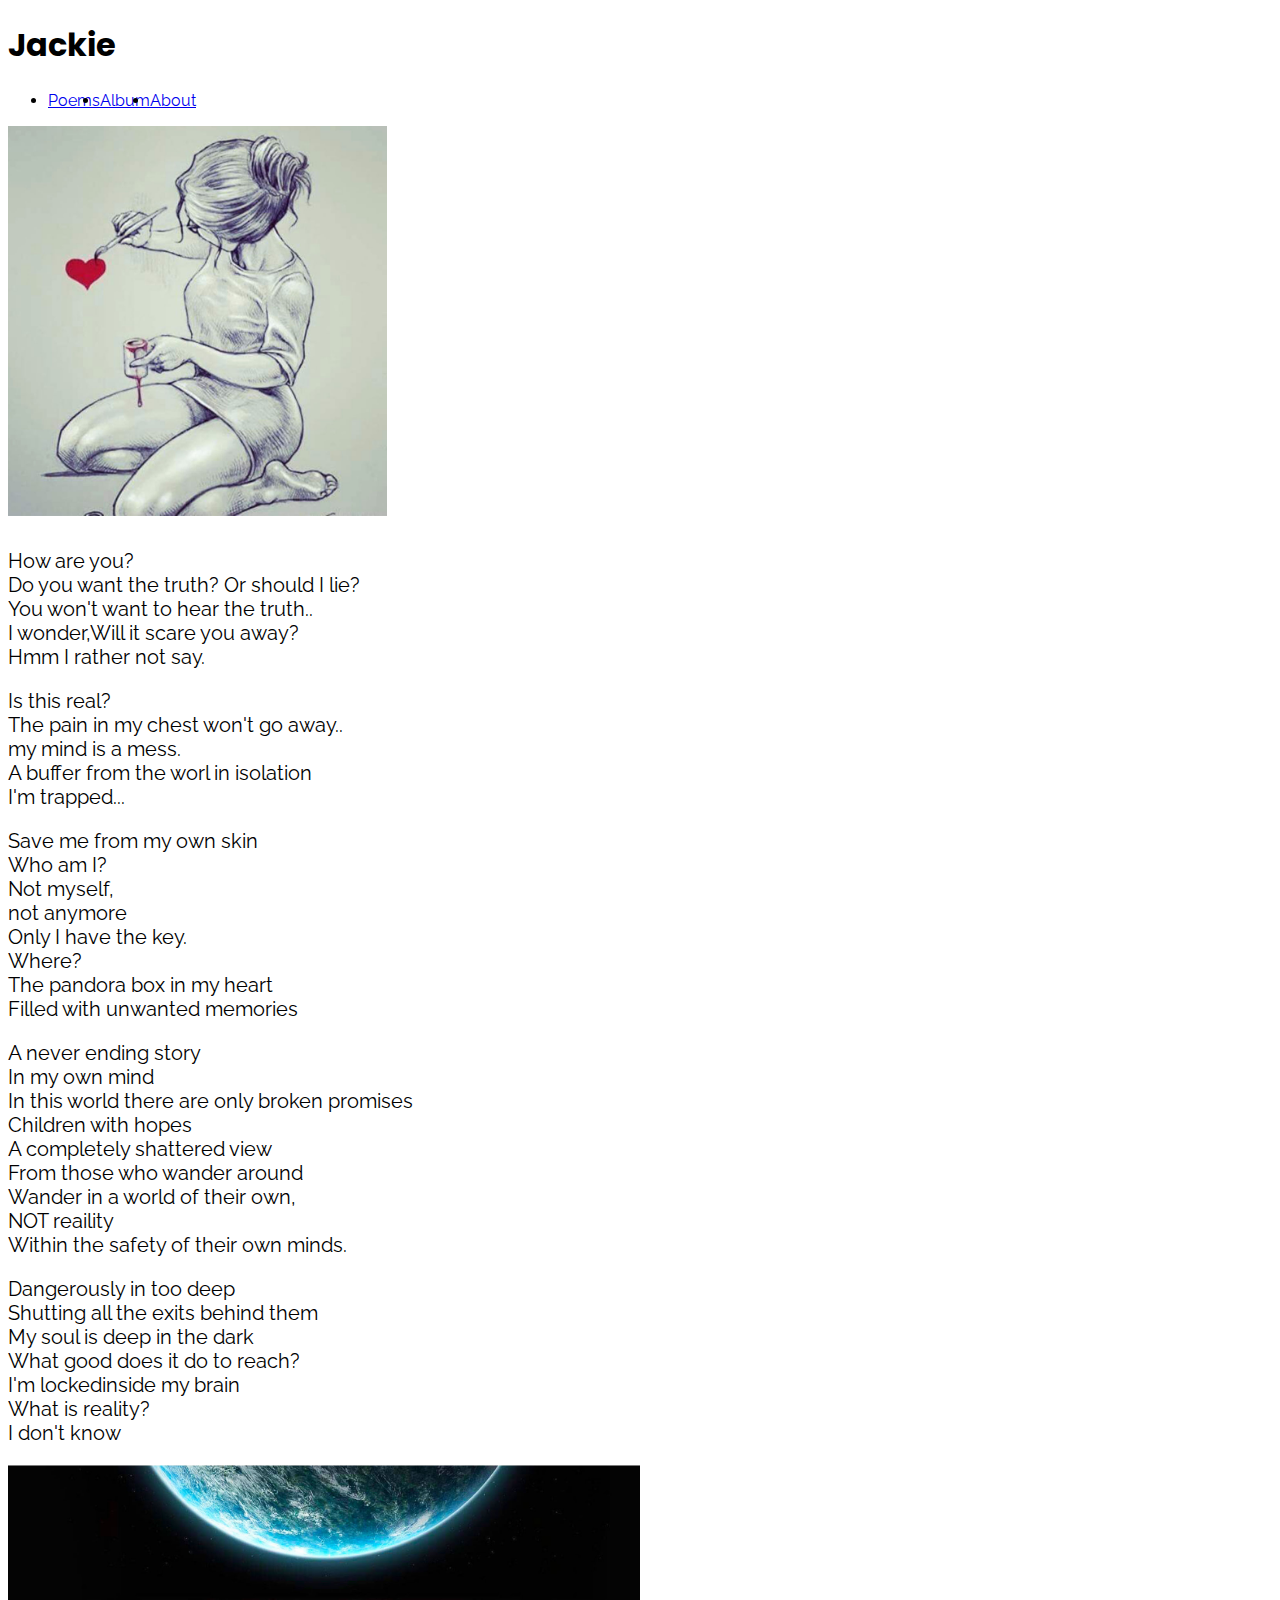
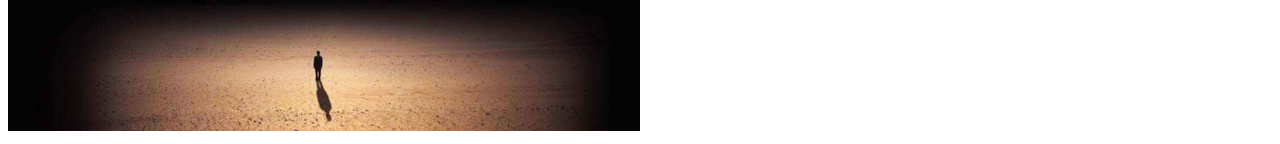
<file: final/index.html>
<!doctype html>
<html lang="en">
  <head>
    <!-- Required meta tags -->
    <meta charset="utf-8">
    <meta name="viewport" content="width=device-width, initial-scale=1, shrink-to-fit=no">

    <!-- Bootstrap CSS -->
    <link rel="stylesheet" href="https://stackpath.bootstrapcdn.com/bootstrap/4.1.3/css/bootstrap.min.css" integrity="sha384-MCw98/SFnGE8fJT3GXwEOngsV7Zt27NXFoaoApmYm81iuXoPkFOJwJ8ERdknLPMO" crossorigin="anonymous">
    <link rel="stylesheet" href="css/main.css">
    <link href="https://fonts.googleapis.com/css?family=Raleway" rel="stylesheet">
    <link href="https://fonts.googleapis.com/css?family=Poppins:700" rel="stylesheet">
    <title>Home page</title>
  </head>
  <body>
    <h1>Jackie</h1>
    <ul class="nav justify-content-end">
    <li class="nav-item">
      <a class="nav-link active" href="poems.html">Poems</a>
    </li>
    <li class="nav-item">
      <a class="nav-link" href="album.html">Album</a>
    </li>
    <li class="nav-item">
      <a class="nav-link" href="about.html">About</a>
    </li>
  </ul>
  <div class="text-center">
  <img src="img/1.jpg" class="img-fluid" alt="Responsive image">
</div>
<p class="text-center">
  How are you?<br>Do you want the truth? Or should I lie?<br>You won't want to hear the truth..<br>I wonder,Will it scare you away?<br>Hmm I rather not say.
</p>
<p class="text-center">
  Is this real?<br>The pain in my chest won't go away..<br>my mind is a mess.<br>A buffer from the worl in isolation<br>I'm trapped...
</p>
<p class="text-center">
  Save me from my own skin<br> Who am I?<br>Not myself,<br>not anymore<br>Only I have the key.<br>Where?<br>The pandora box in my heart<br>Filled with unwanted memories
</p>
<p class="text-center">
  A never ending story<br>In my own mind<br>In this world there are only broken promises<br>Children with hopes<br>A completely shattered view<br>
  From those who wander around<br>Wander in a world of their own,<br>NOT reaility<br>Within the safety of their own minds.
</p>
<p class="text-center">
  Dangerously in too deep<br>Shutting all the exits behind them<br>My soul is deep in the dark<br>What good does it do to reach?<br>I'm lockedinside my brain<br>
  What is reality?<br>I don't know
</p>
<div class="text-center">
<img src="img/2.jpg" class="img-fluid-2" alt="Responsive image">
</div>
    <!-- Optional JavaScript -->
    <!-- jQuery first, then Popper.js, then Bootstrap JS -->
    <script src="https://code.jquery.com/jquery-3.3.1.slim.min.js" integrity="sha384-q8i/X+965DzO0rT7abK41JStQIAqVgRVzpbzo5smXKp4YfRvH+8abtTE1Pi6jizo" crossorigin="anonymous"></script>
    <script src="https://cdnjs.cloudflare.com/ajax/libs/popper.js/1.14.3/umd/popper.min.js" integrity="sha384-ZMP7rVo3mIykV+2+9J3UJ46jBk0WLaUAdn689aCwoqbBJiSnjAK/l8WvCWPIPm49" crossorigin="anonymous"></script>
    <script src="https://stackpath.bootstrapcdn.com/bootstrap/4.1.3/js/bootstrap.min.js" integrity="sha384-ChfqqxuZUCnJSK3+MXmPNIyE6ZbWh2IMqE241rYiqJxyMiZ6OW/JmZQ5stwEULTy" crossorigin="anonymous"></script>

  </body>
</html>
</file>
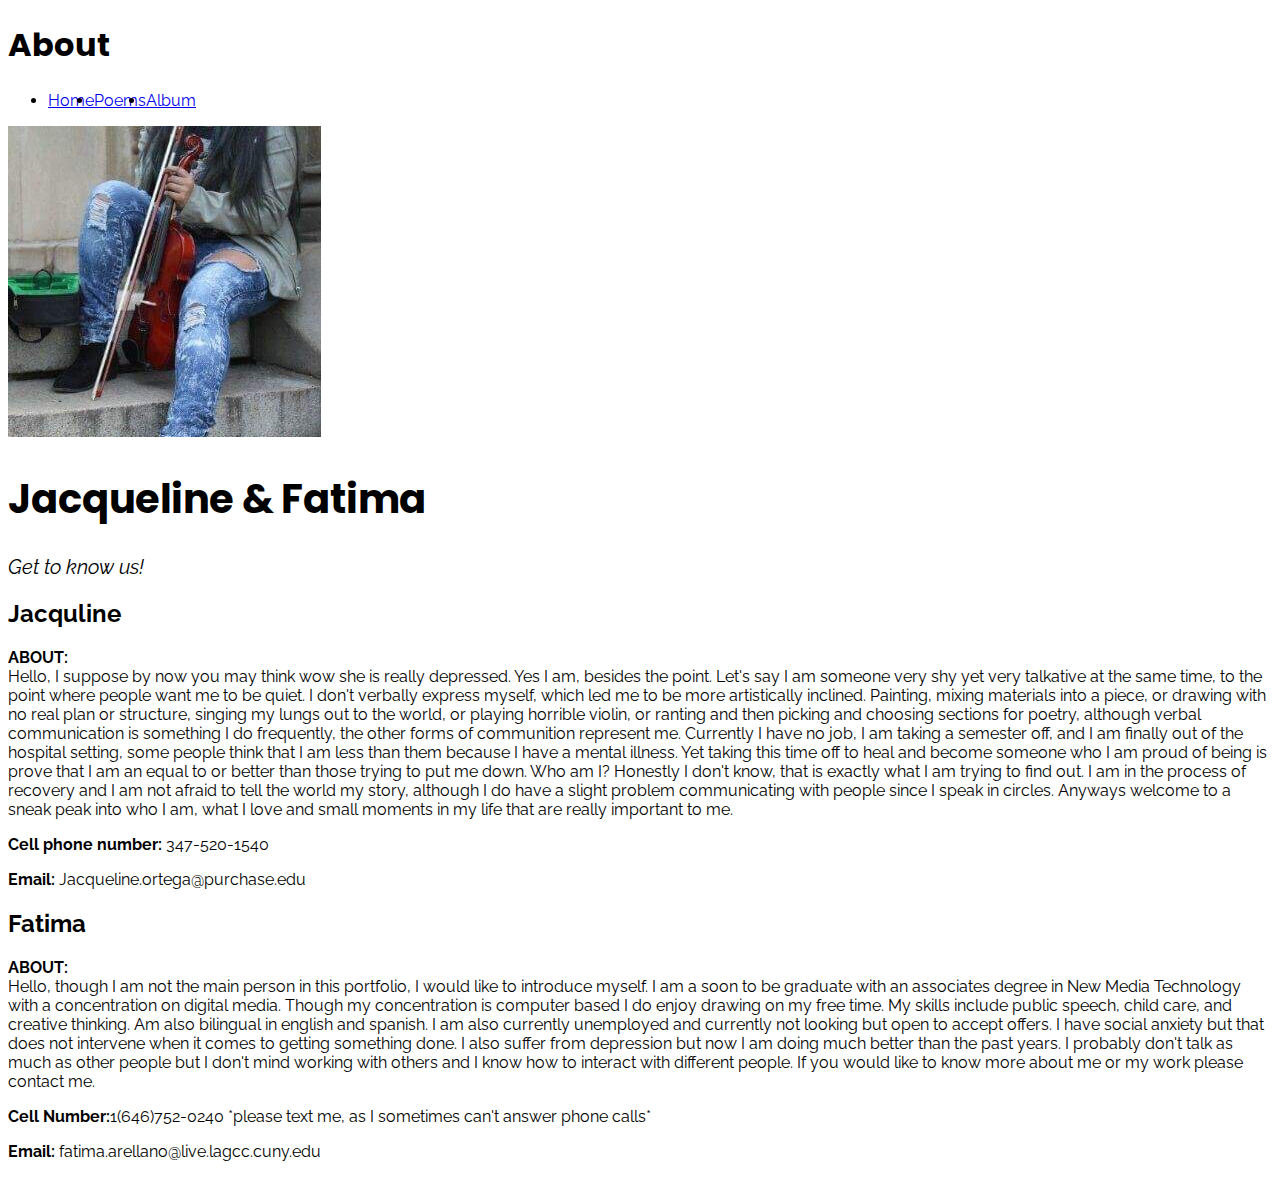
<file: final/about.html>
<!doctype html>
<html lang="en">
  <head>
    <!-- Required meta tags -->
    <meta charset="utf-8">
    <meta name="viewport" content="width=device-width, initial-scale=1, shrink-to-fit=no">

    <!-- Bootstrap CSS -->
    <link rel="stylesheet" href="https://stackpath.bootstrapcdn.com/bootstrap/4.1.3/css/bootstrap.min.css" integrity="sha384-MCw98/SFnGE8fJT3GXwEOngsV7Zt27NXFoaoApmYm81iuXoPkFOJwJ8ERdknLPMO" crossorigin="anonymous">
    <link rel="stylesheet" href="css/main.css">
    <link href="https://fonts.googleapis.com/css?family=Raleway" rel="stylesheet">
    <link href="https://fonts.googleapis.com/css?family=Poppins:700" rel="stylesheet">
    <title>About</title>
  </head>
  <body>
    <h1>About</h1>
    <ul class="nav justify-content-end">
    <li class="nav-item">
      <a class="nav-link active" href="index.html">Home</a>
    </li>
    <li class="nav-item">
      <a class="nav-link" href="poems.html">Poems</a>
    </li>
    <li class="nav-item">
      <a class="nav-link" href="album.html">Album</a>
    </li>
  </ul>
  <div class="banner">
    <div class="text-center">
    <img class="logo" src="img/1.jpeg" alt="About">
      <h1 class="headline">Jacqueline & Fatima</h1>
        <span class="tagline"><i>Get to know us!
        </i></span>
  </div>
</div>
<div class="row">
  <div class="primary col">
    <h2>Jacquline</h2>
      <p><strong>ABOUT:</strong><br>Hello, I suppose by now you may think wow she is really depressed. Yes I am, besides the point. Let's say I am someone very shy yet very talkative at the same time,
        to the point where people want me to be quiet. I don't verbally express myself, which led me to be more artistically inclined. Painting, mixing materials into a piece,
        or drawing with no real plan or structure, singing my lungs out to the world, or playing horrible violin, or ranting and then picking and choosing sections for poetry,
        although verbal communication is something I do frequently, the other forms of communition represent me. Currently I have no job, I am taking a semester off, and I am
        finally out of the hospital setting, some people think that I am less than them because I have a mental illness. Yet taking this time off to heal and become someone who
        I am proud of being is prove that I am an equal to or better than those trying to put me down. Who am I? Honestly I don't know, that is exactly what I am trying to find out.
        I am in the process of recovery and I am not afraid to tell the world my story, although I do have a slight problem communicating with people since I speak in circles.
        Anyways welcome to a sneak peak into who I am, what I love and small moments in my life that are really important to me.
        <p><strong>Cell phone number:</strong> 347-520-1540</p>
        <p><strong>Email:</strong> Jacqueline.ortega@purchase.edu</p>

</div>

  <div class="tertiary col">
    <h2>Fatima</h2>
    <p><strong>ABOUT:</strong><br>Hello, though I am not the main person in this portfolio, I would like to introduce myself. I am a soon to be graduate with an associates degree in New Media
      Technology with a concentration on digital media. Though my concentration is computer based I do enjoy drawing on my free time. My skills include public speech, child care, and creative thinking.
      Am also bilingual in english and spanish. I am also currently unemployed and currently not looking but open to accept offers. I have social anxiety but that does not intervene when it comes to
      getting something done. I also suffer from depression but now I am doing much better than the past years. I probably don't talk as much as other people but I don't mind working with others and I know
      how to interact with different people. If you would like to know more about me or my work please contact me.</p>
      <p><strong>Cell Number:</strong>1(646)752-0240 *please text me, as I sometimes can't answer phone calls*
        <p><strong>Email:</strong> fatima.arellano@live.lagcc.cuny.edu</p>
  </body>
  </html>
</file>
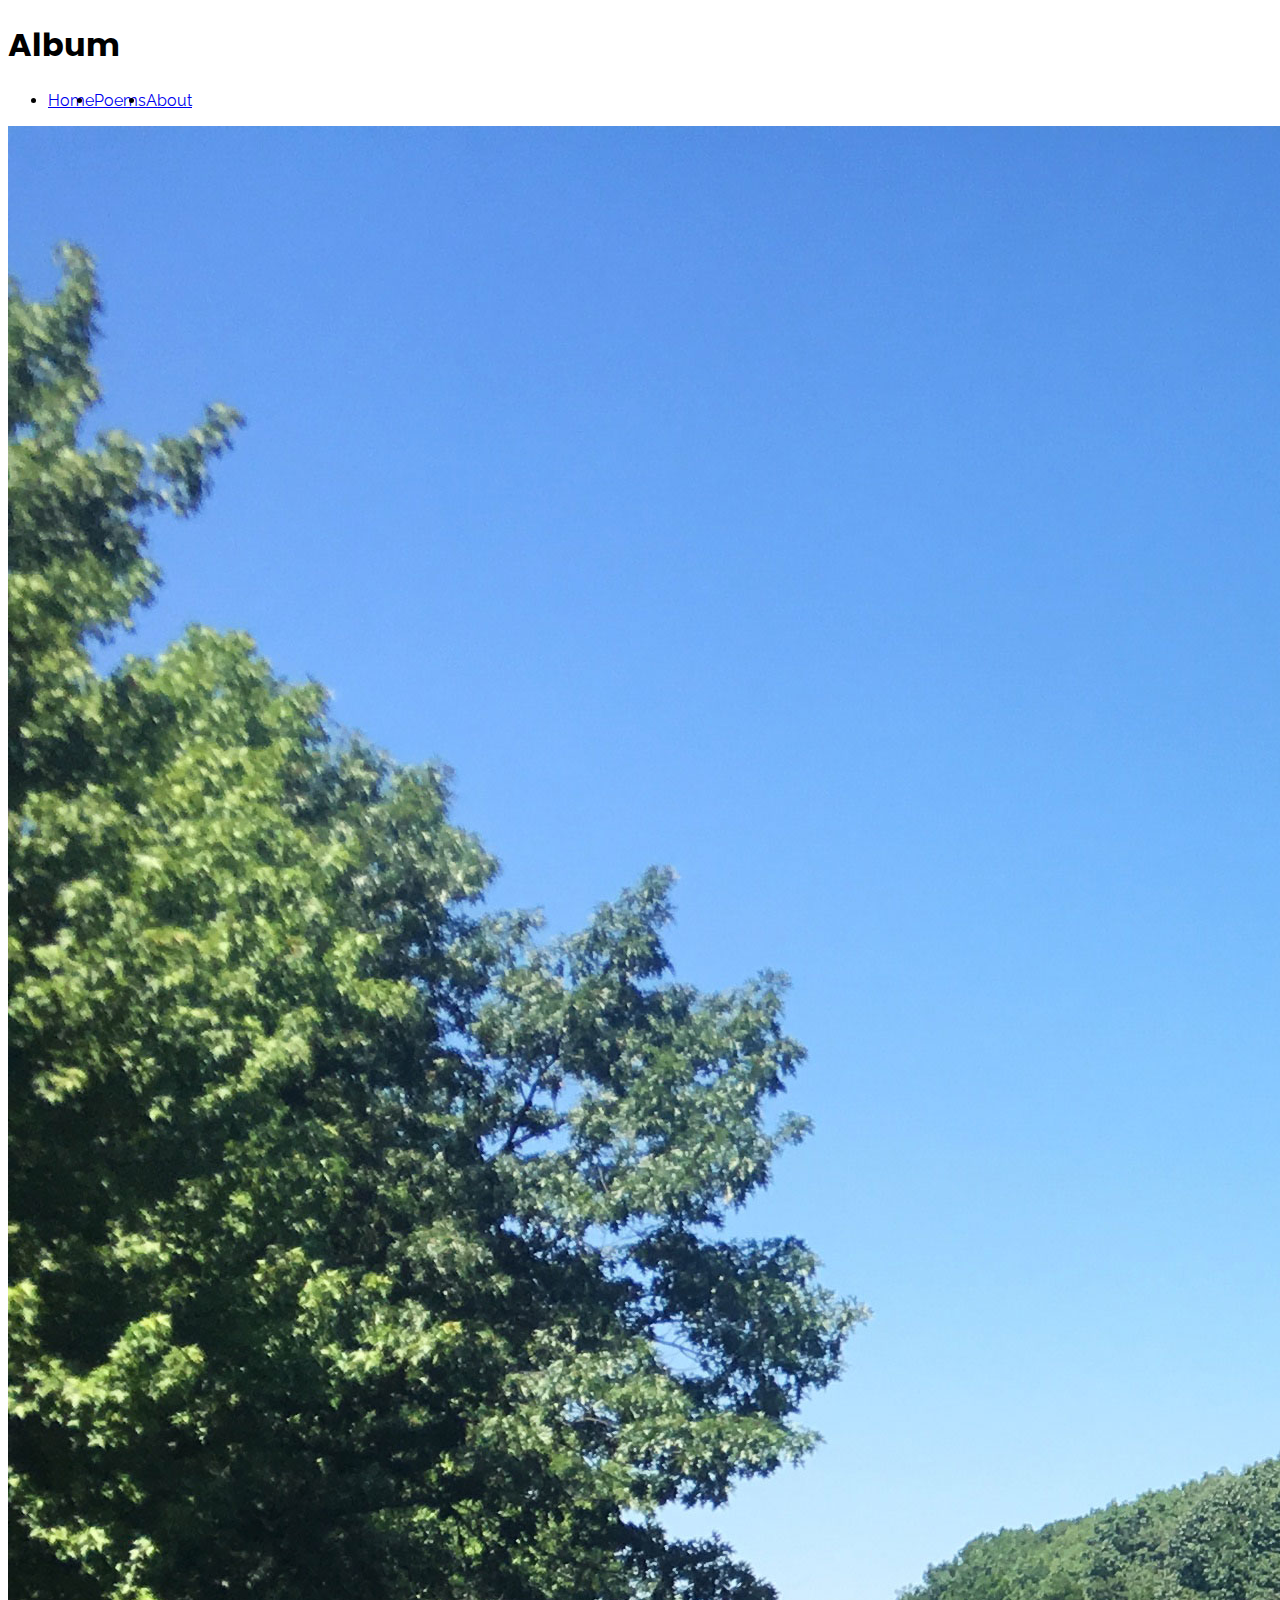
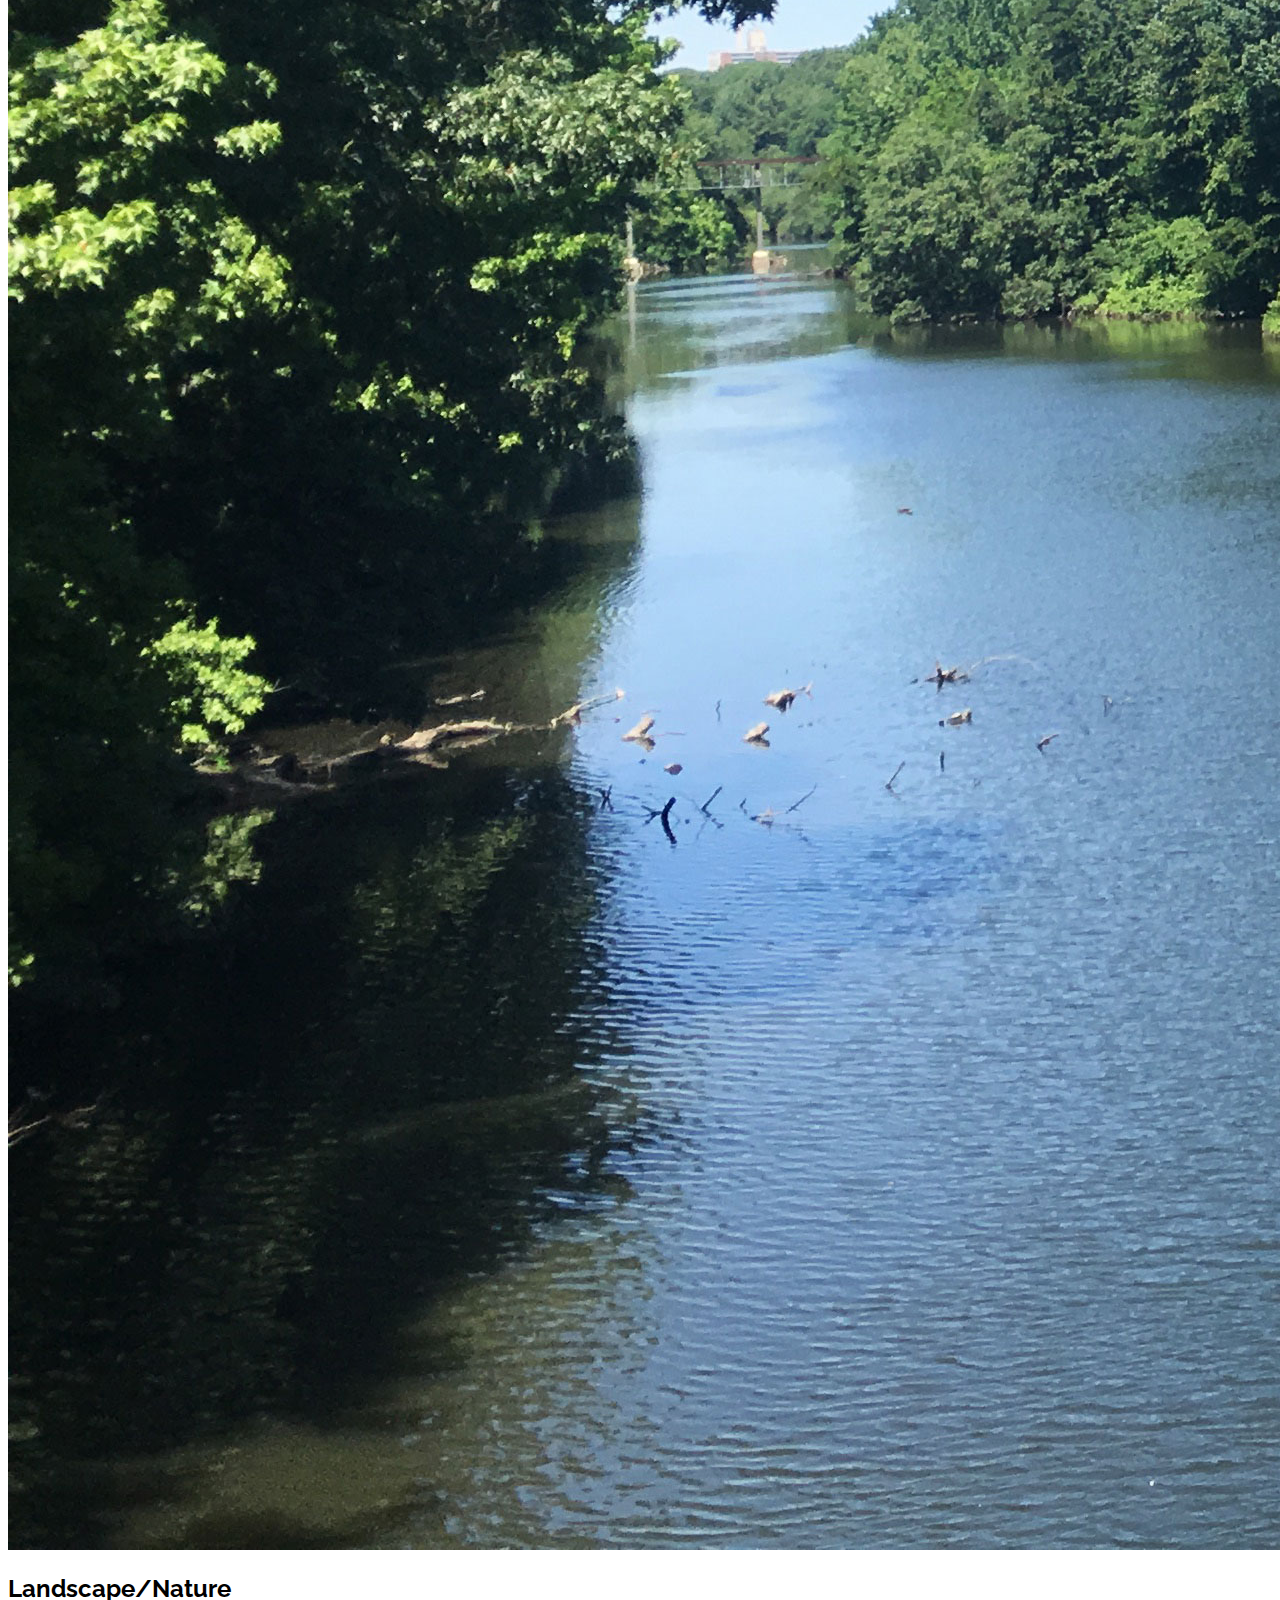
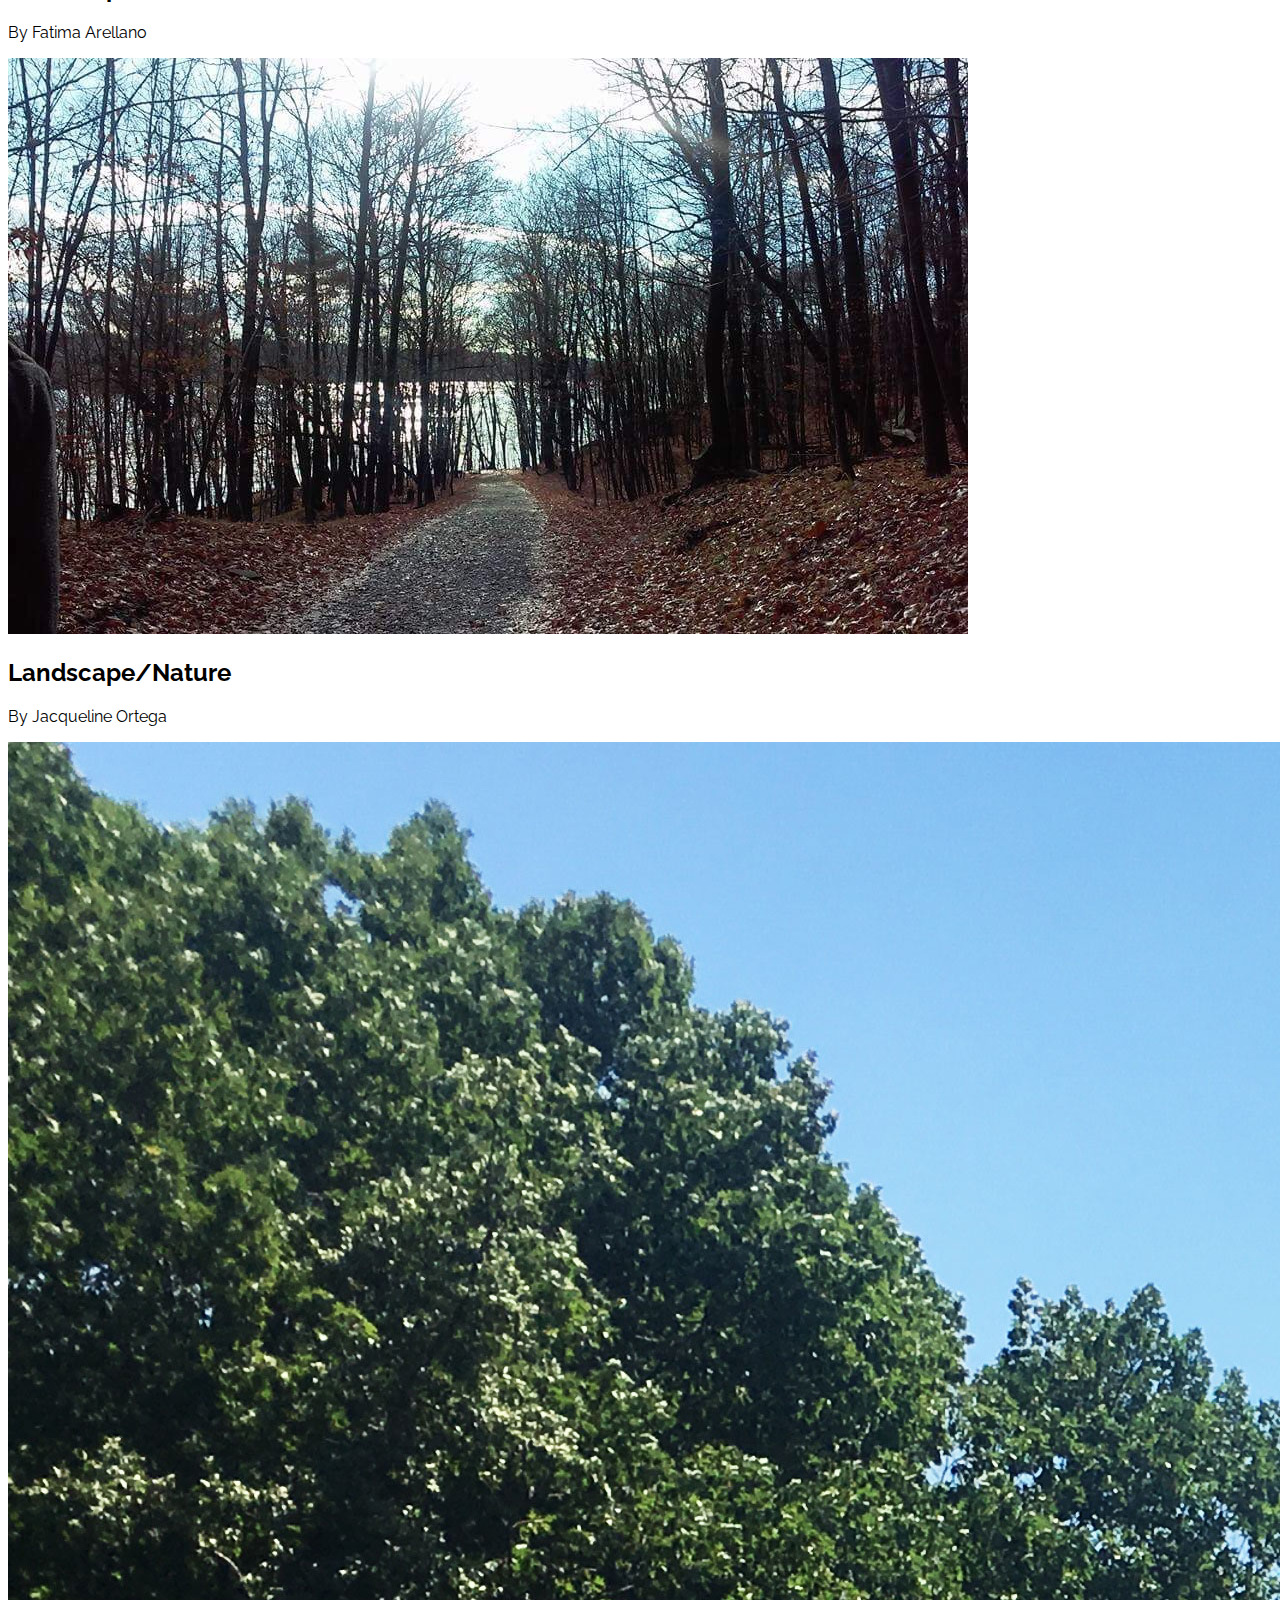
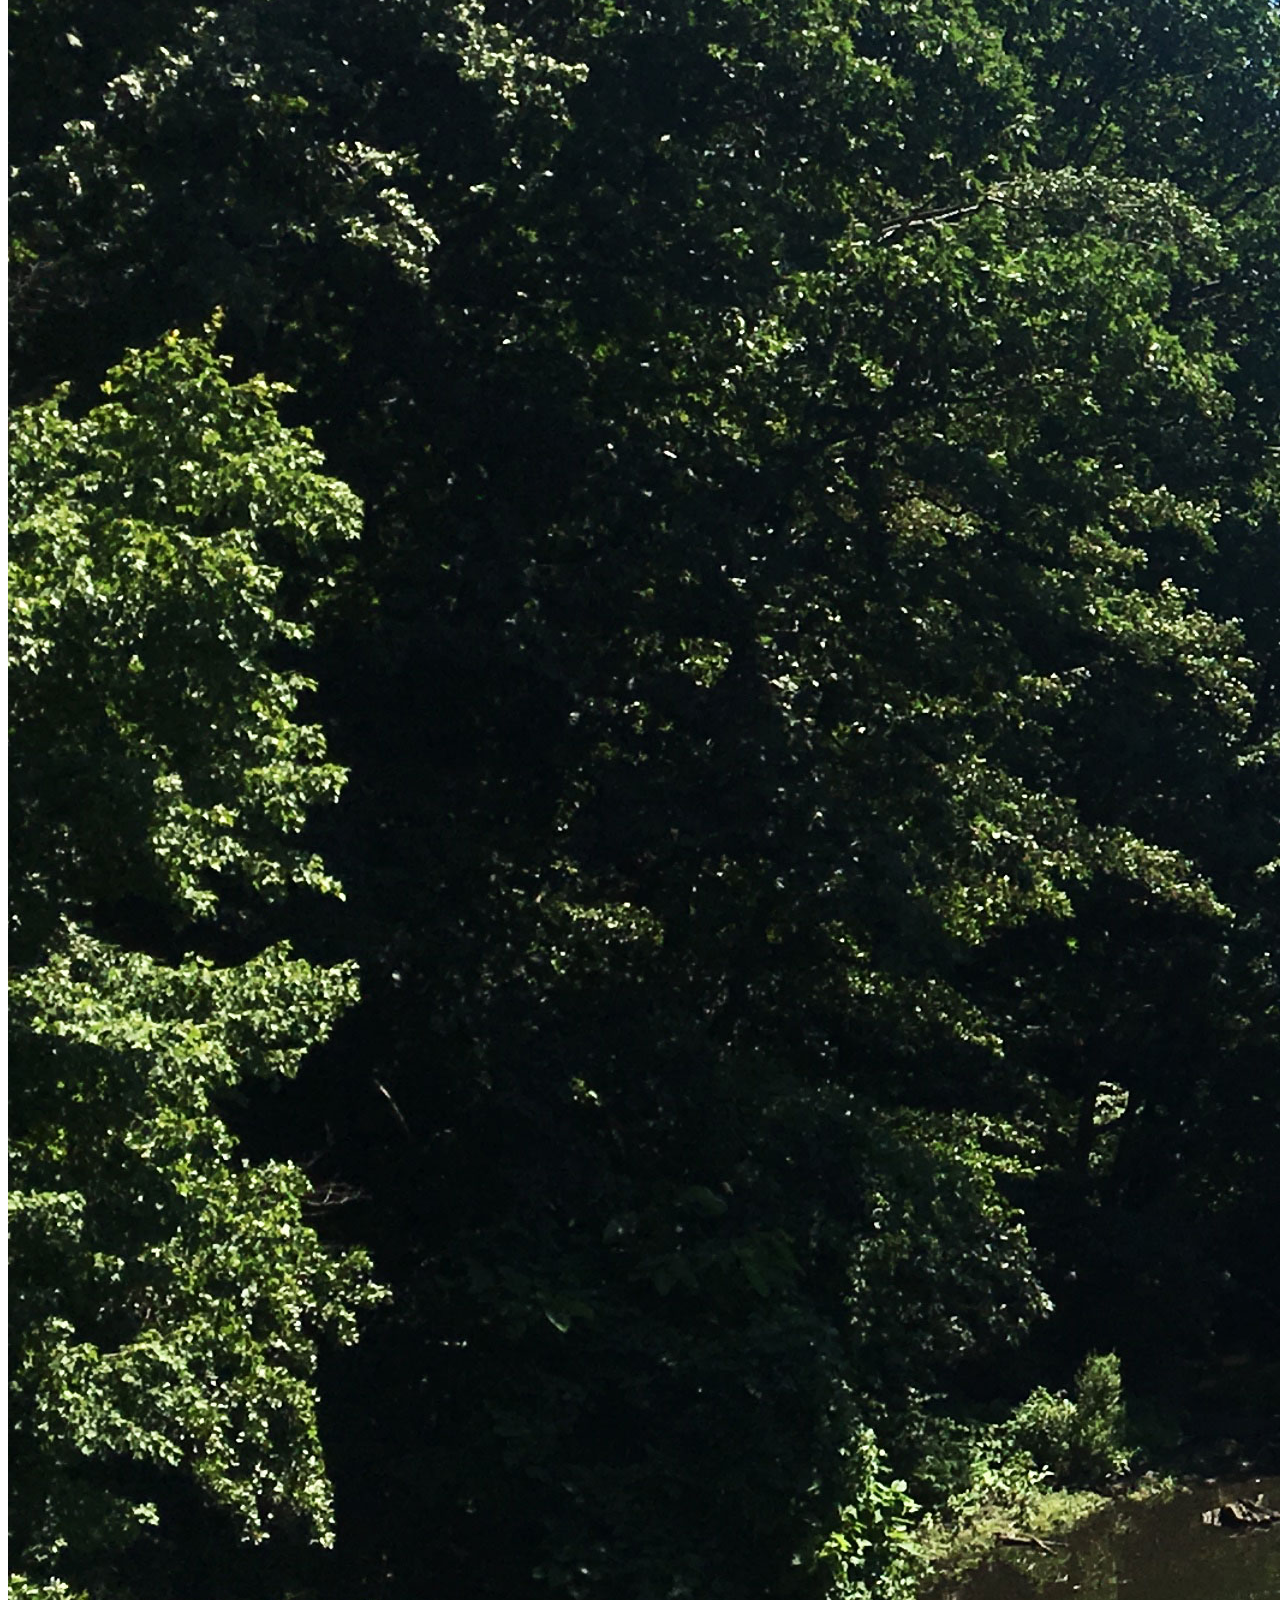
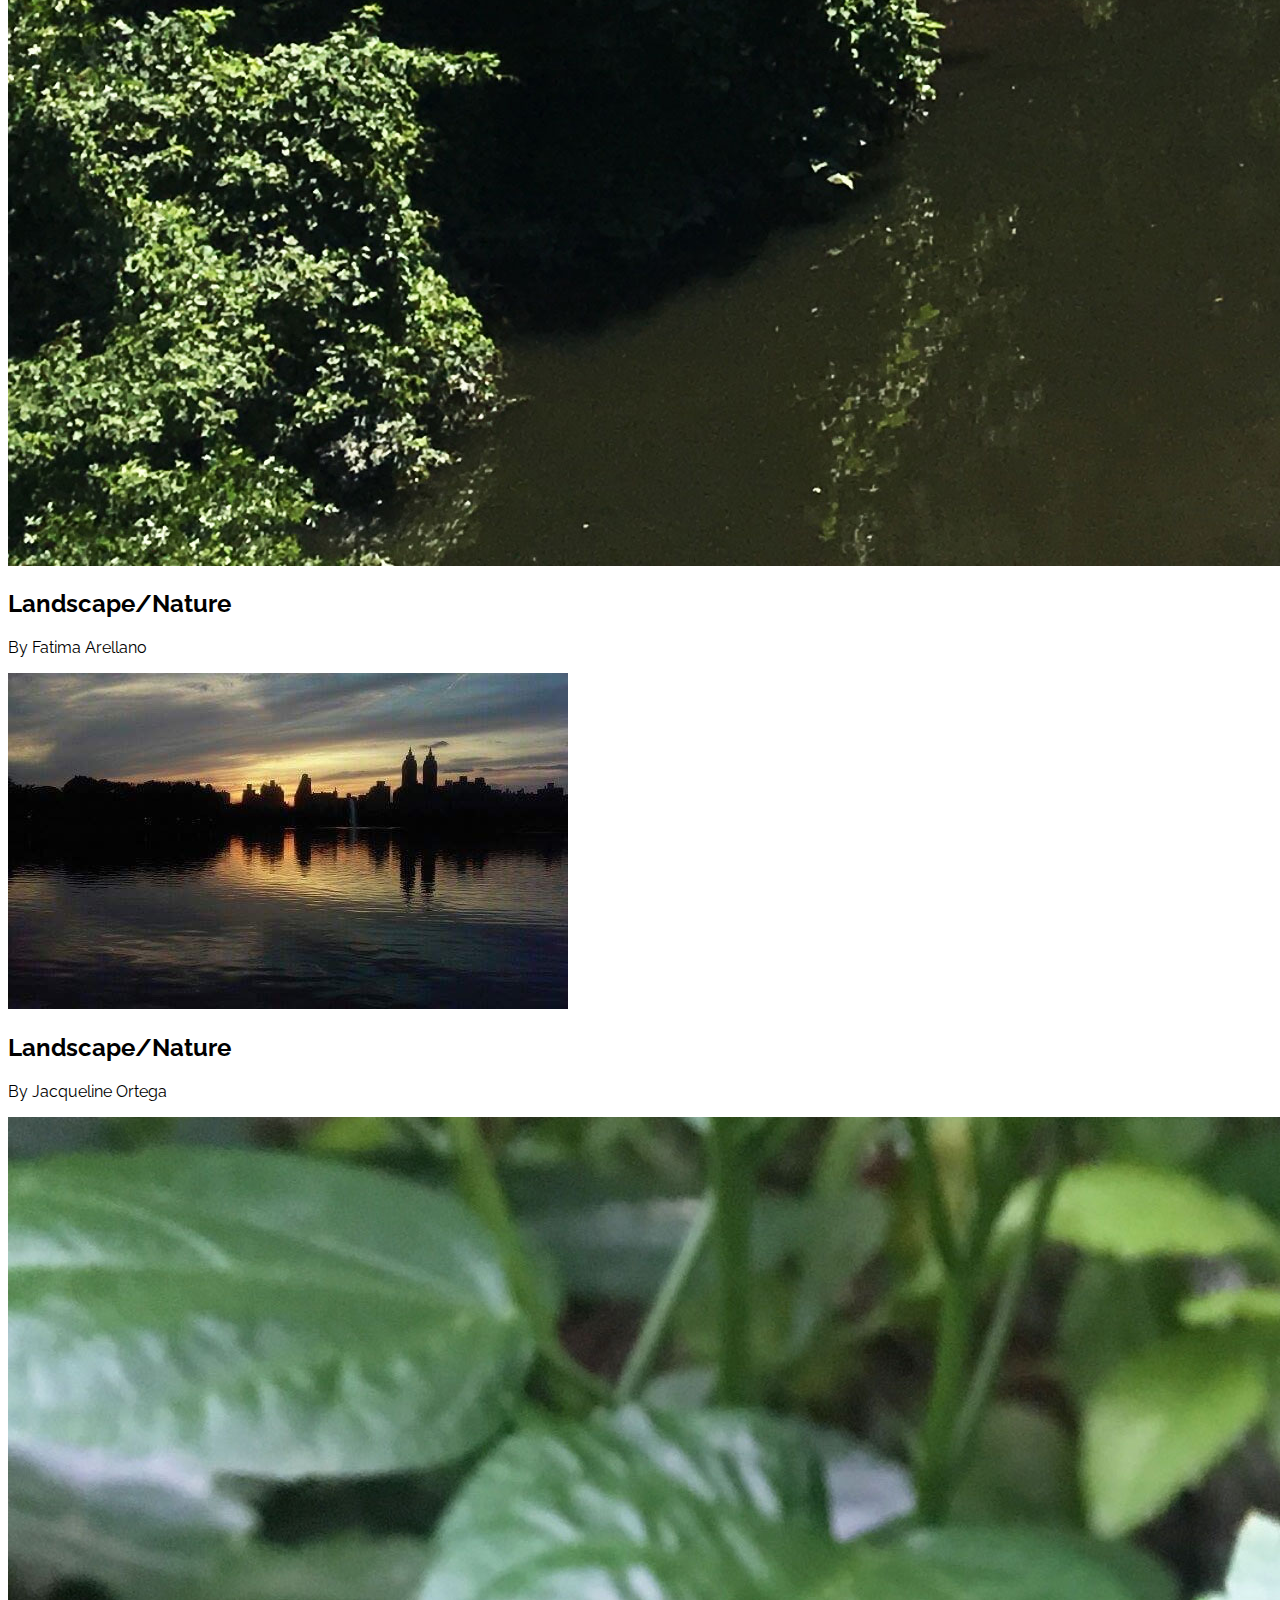
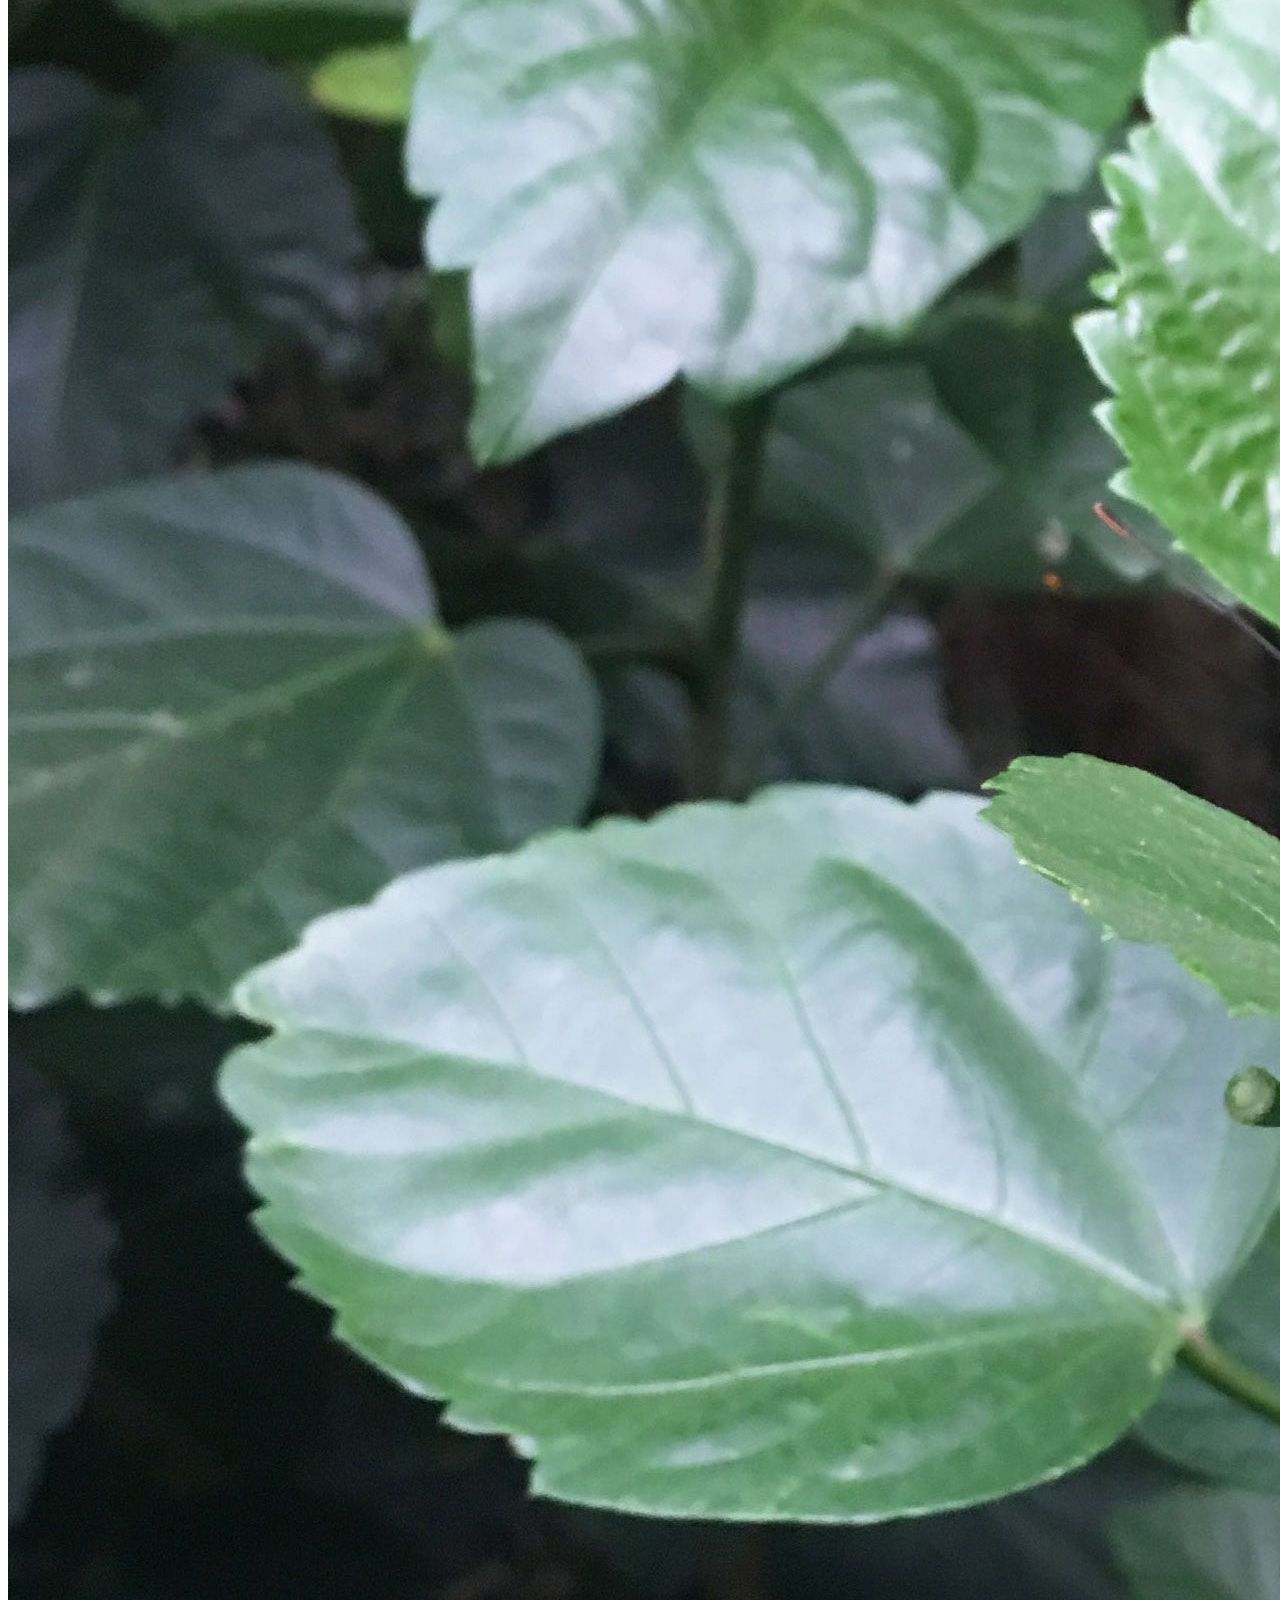
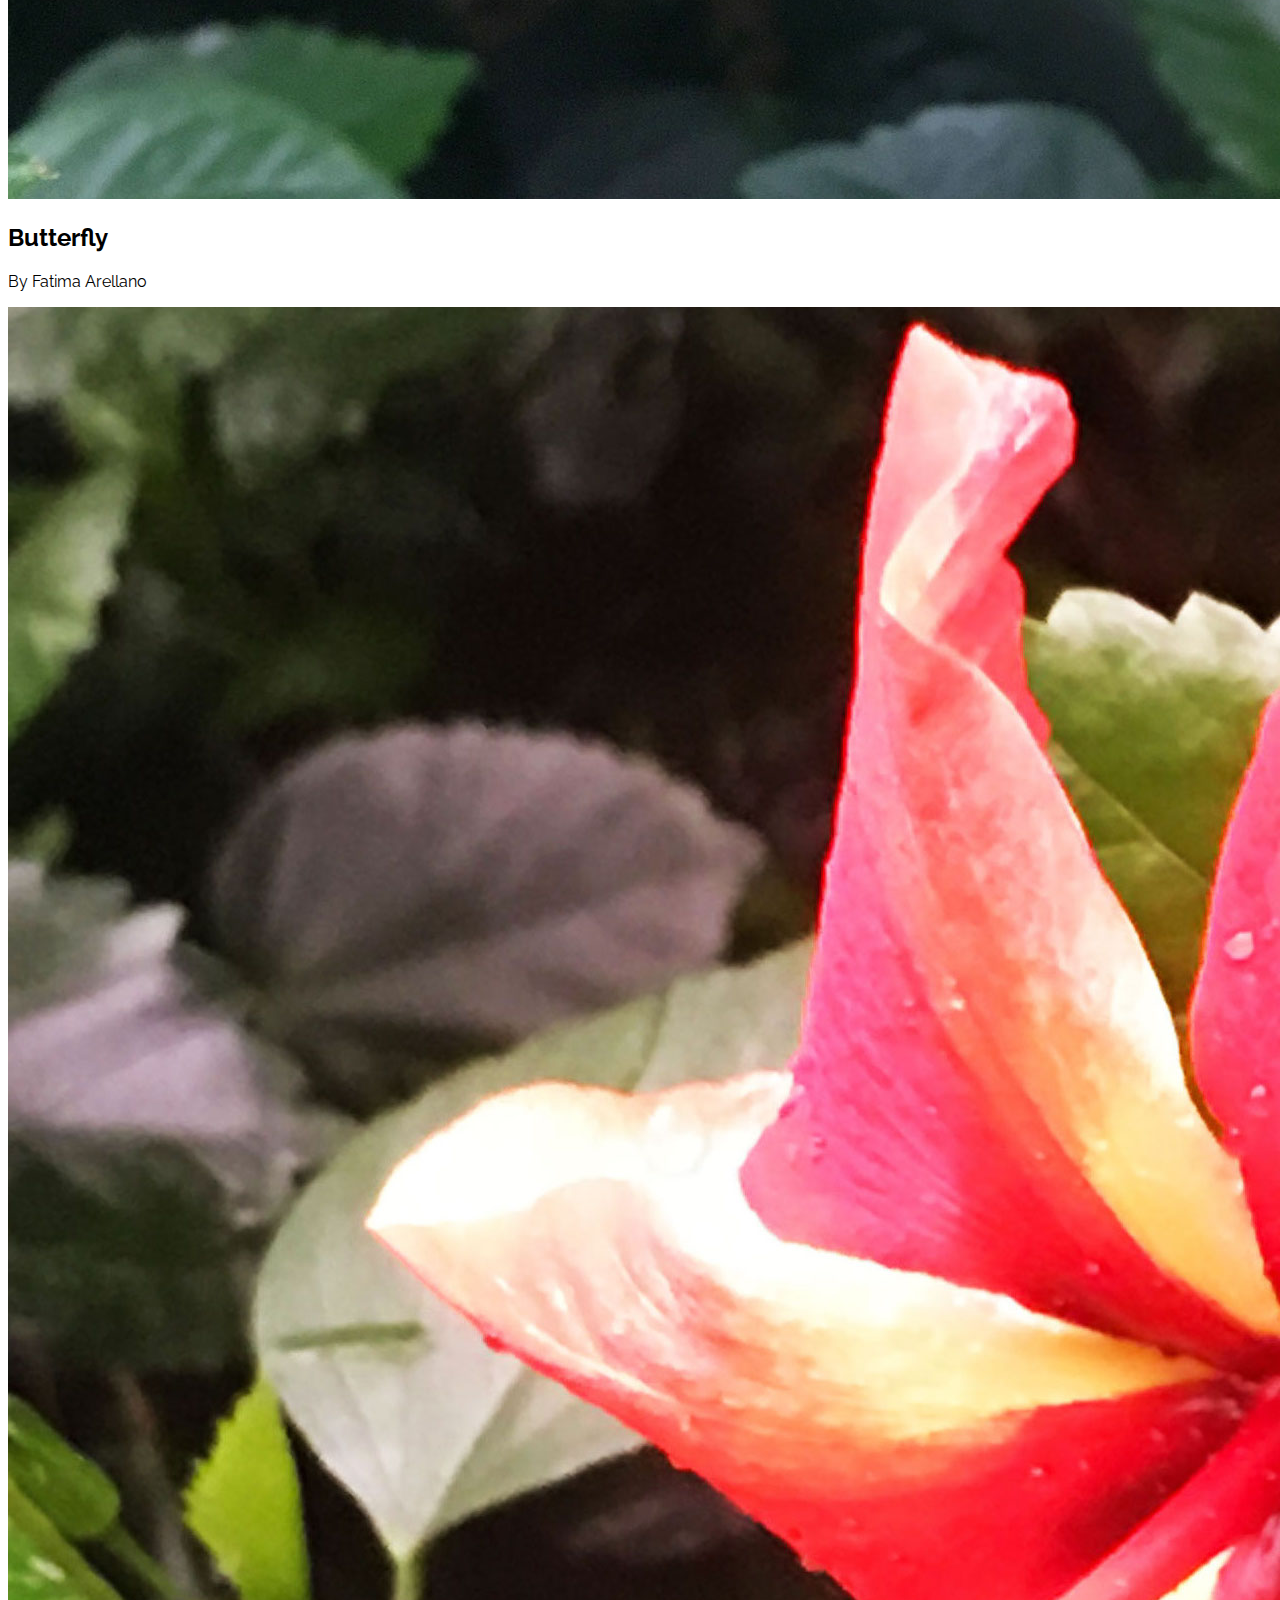
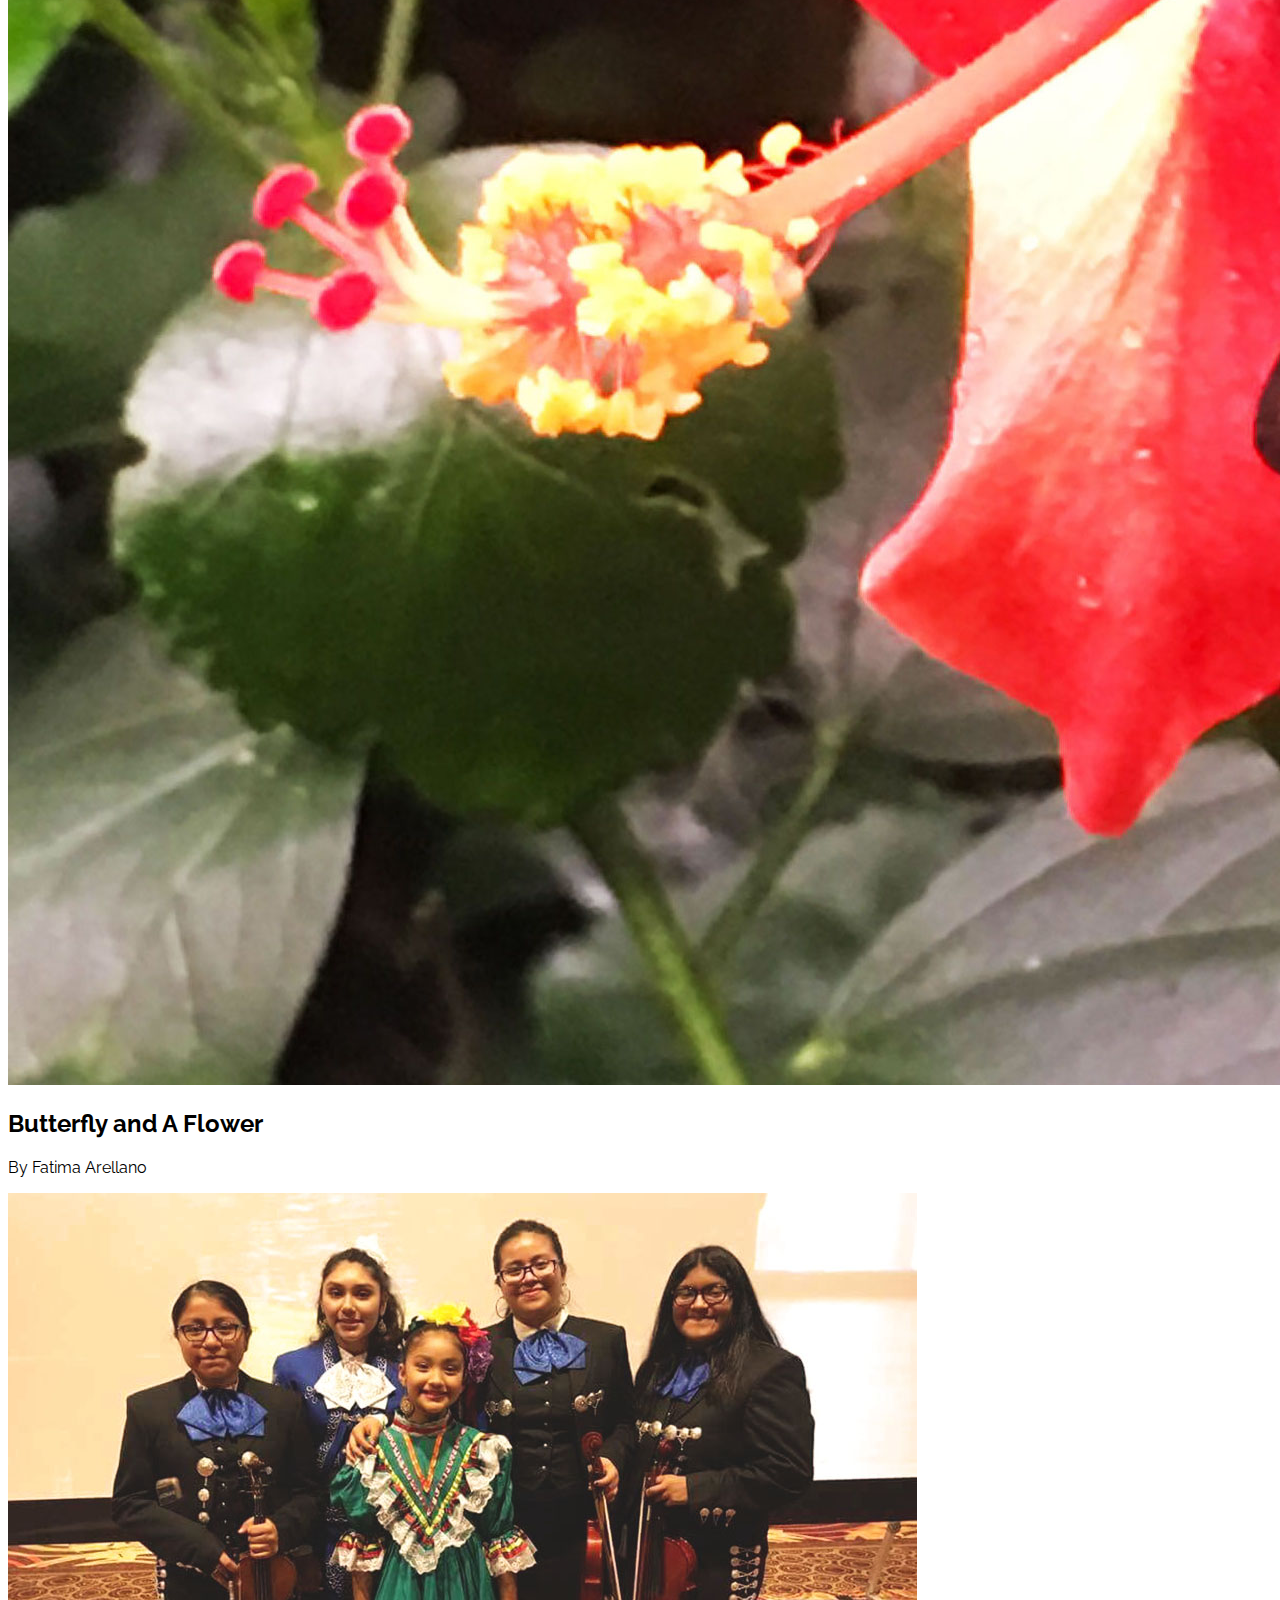
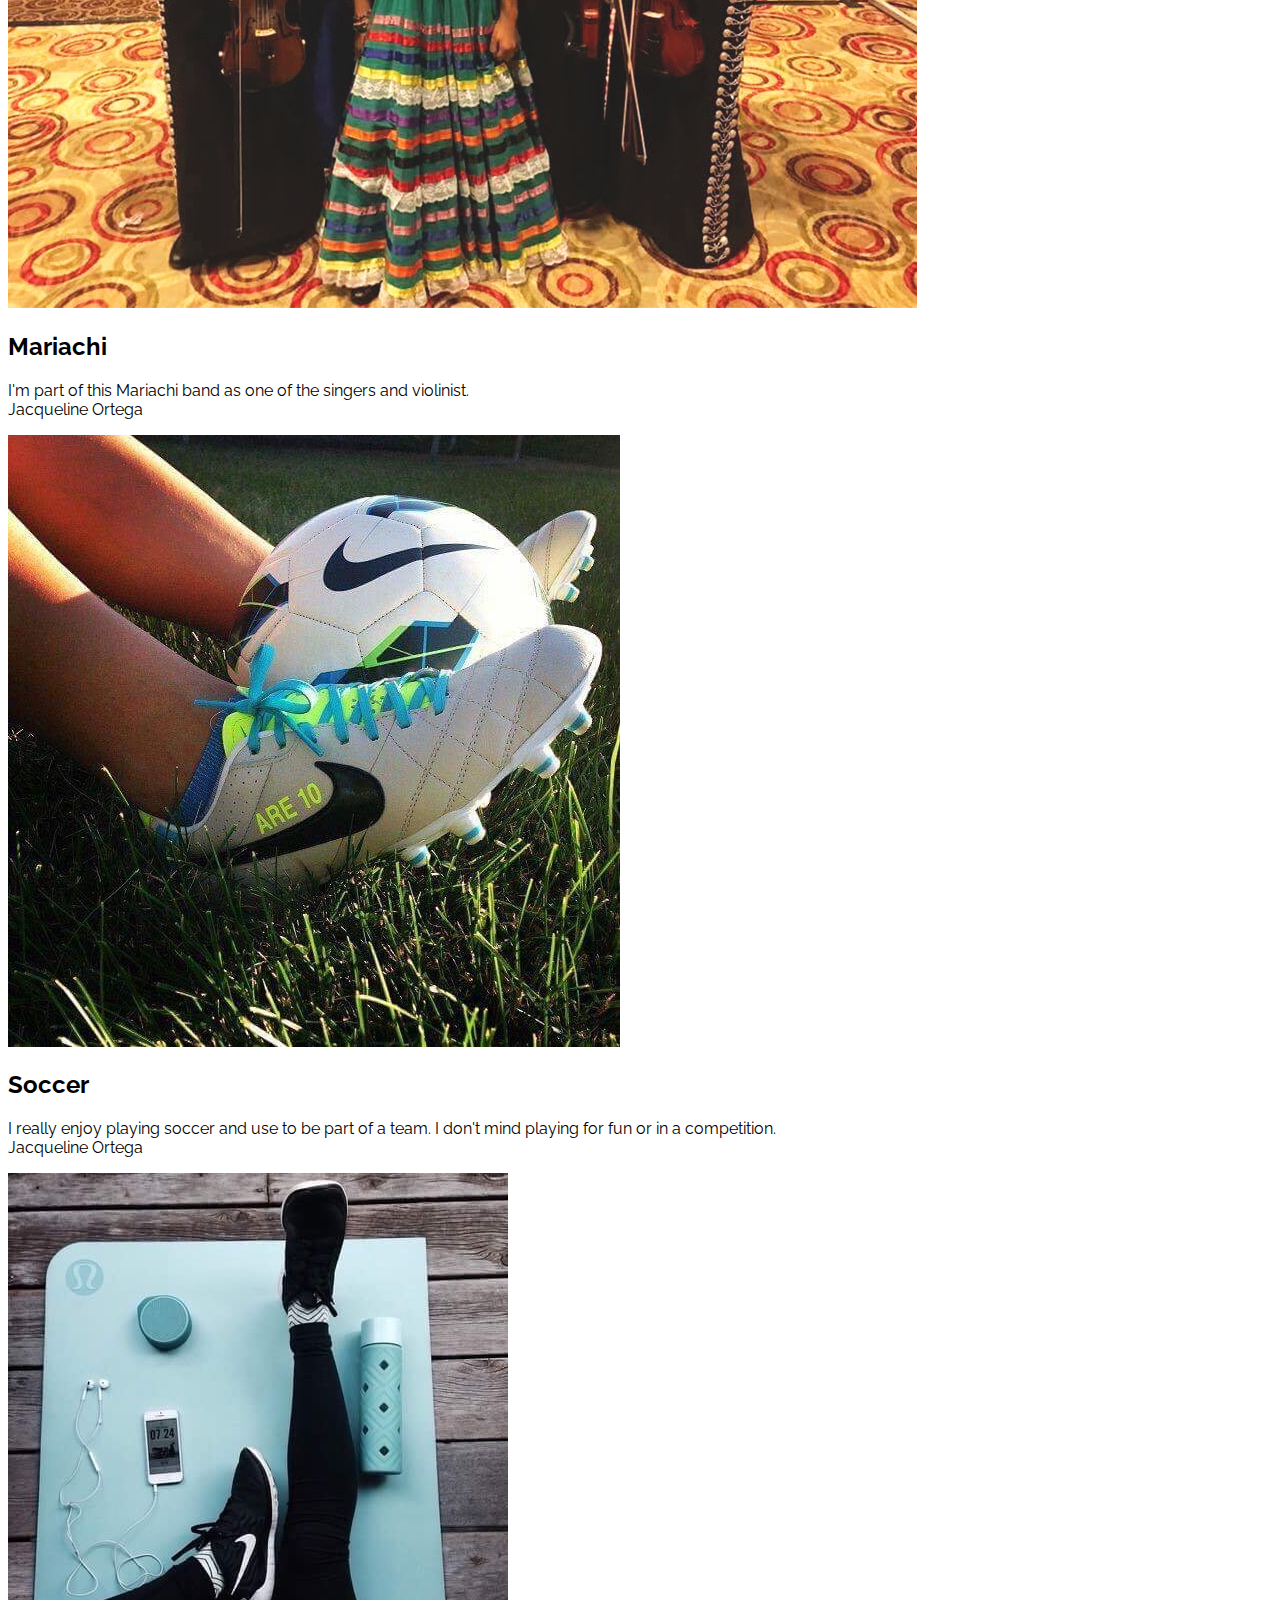
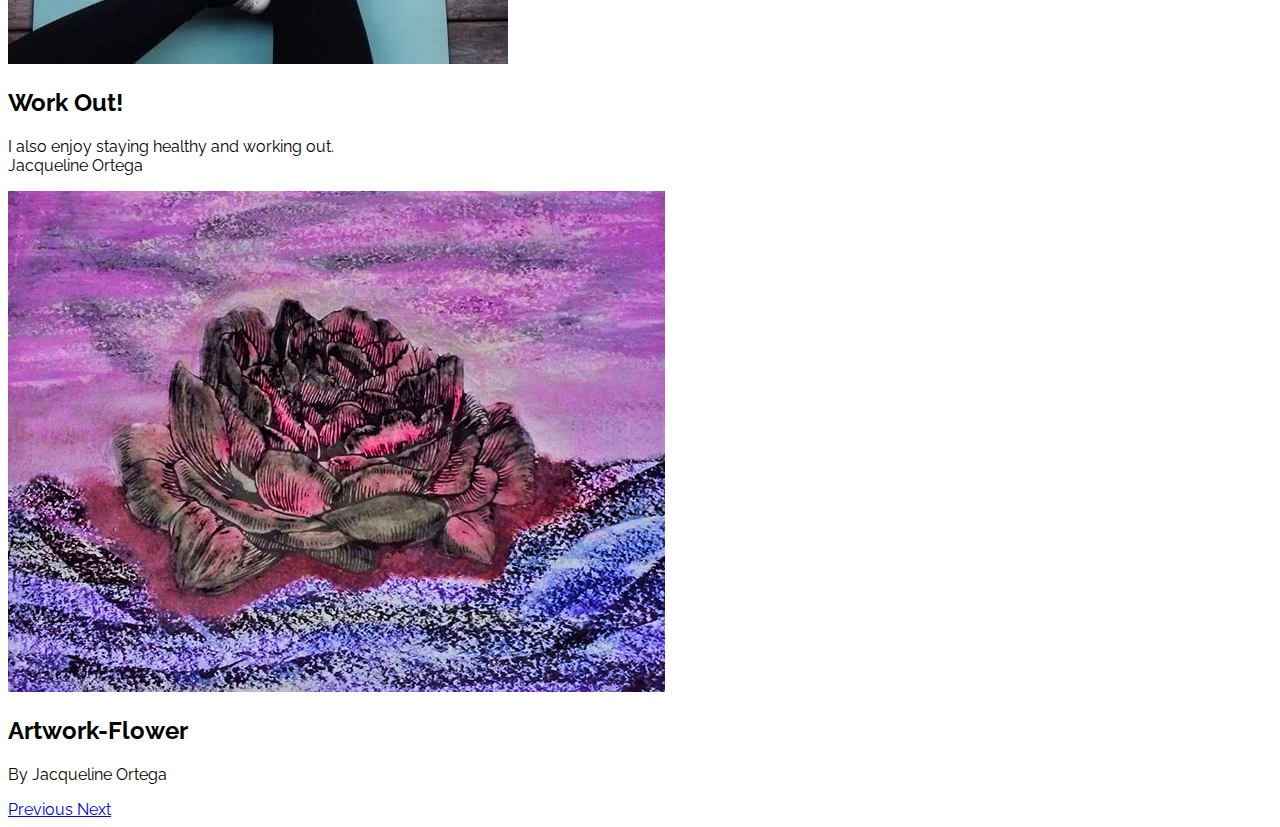
<file: final/album.html>
<!doctype html>
<html lang="en">
  <head>
    <!-- Required meta tags -->
    <meta charset="utf-8">
    <meta name="viewport" content="width=device-width, initial-scale=1, shrink-to-fit=no">

    <!-- Bootstrap CSS -->
    <link rel="stylesheet" href="https://stackpath.bootstrapcdn.com/bootstrap/4.1.3/css/bootstrap.min.css" integrity="sha384-MCw98/SFnGE8fJT3GXwEOngsV7Zt27NXFoaoApmYm81iuXoPkFOJwJ8ERdknLPMO" crossorigin="anonymous">
    <link rel="stylesheet" href="css/main.css">
    <link href="https://fonts.googleapis.com/css?family=Raleway" rel="stylesheet">
    <link href="https://fonts.googleapis.com/css?family=Poppins:700" rel="stylesheet">
    <title>Album</title>
  </head>
  <body>
    <h1>Album</h1>
    <ul class="nav justify-content-end">
    <li class="nav-item">
      <a class="nav-link active" href="index.html">Home</a>
    </li>
    <li class="nav-item">
      <a class="nav-link" href="poems.html">Poems</a>
    </li>
    <li class="nav-item">
      <a class="nav-link" href="about.html">About</a>
    </li>
  </ul>
  <div id="carouselExampleFade" class="carousel slide carousel-fade" data-ride="carousel">
  <div class="carousel-inner">
    <div class="carousel-item active">
      <img class="d-block w-100" src="img/7.jpg" alt="First slide">
      <div class="carousel-caption d-none d-md-block">
        <h2>Landscape/Nature</h2>
        <p>By Fatima Arellano</p>
    </div>
    </div>
    <div class="carousel-item">
      <img class="d-block w-100" src="img/1-1.jpeg" alt="Second slide">
      <div class="carousel-caption d-none d-md-block">
        <h2>Landscape/Nature</h2>
        <p>By Jacqueline Ortega</p>
    </div>
    </div>
    <div class="carousel-item">
      <img class="d-block w-100" src="img/8.jpg" alt="Third slide">
      <div class="carousel-caption d-none d-md-block">
        <h2>Landscape/Nature</h2>
        <p>By Fatima Arellano</p>
    </div>
    </div>
    <div class="carousel-item">
      <img class="d-block w-100" src="img/2-1.jpeg" alt="Fourth slide">
      <div class="carousel-caption d-none d-md-block">
        <h2>Landscape/Nature</h2>
        <p>By Jacqueline Ortega</p>
    </div>
    </div>
    <div class="carousel-item">
      <img class="d-block w-100" src="img/5.jpg" alt="Fifth slide">
      <div class="carousel-caption d-none d-md-block">
        <h2>Butterfly</h2>
        <p>By Fatima Arellano</p>
    </div>
    </div>
    <div class="carousel-item">
      <img class="d-block w-100" src="img/6.jpg" alt="Sixth slide">
      <div class="carousel-caption d-none d-md-block">
        <h2>Butterfly and A Flower</h2>
        <p>By Fatima Arellano</p>
    </div>
    </div>
      <div class="carousel-item">
        <img class="d-block w-100" src="img/4.jpg" alt="Seventh slide">
        <div class="carousel-caption d-none d-md-block">
          <h2>Mariachi</h2>
          <p>I'm part of this Mariachi band as one of the singers and violinist.<br>Jacqueline Ortega</p>
      </div>
      </div>
  <div class="carousel-item">
    <img class="d-block w-100" src="img/3-1.jpeg" alt="Eigth slide">
    <div class="carousel-caption d-none d-md-block">
      <h2>Soccer</h2>
      <p>I really enjoy playing soccer and use to be part of a team. I don't mind playing for fun or in a competition.<br>Jacqueline Ortega</p>
  </div>
  </div>
  <div class="carousel-item">
    <img class="d-block w-100" src="img/4-1.jpeg" alt="Ninth slide">
    <div class="carousel-caption d-none d-md-block">
      <h2>Work Out!</h2>
      <p>I also enjoy staying healthy and working out.<br>Jacqueline Ortega</p>
    </div>
    </div>
  <div class="carousel-item">
    <img class="d-block w-100" src="img/3.jpg" alt="Tenth slide">
    <div class="carousel-caption d-none d-md-block">
      <h2>Artwork-Flower</h2>
      <p>By Jacqueline Ortega</p>
    </div>
    </div>
</div>
</div>

  <a class="carousel-control-prev" href="#carouselExampleFade" role="button" data-slide="prev">
    <span class="carousel-control-prev-icon" aria-hidden="true"></span>
    <span class="sr-only">Previous</span>
  </a>
  <a class="carousel-control-next" href="#carouselExampleFade" role="button" data-slide="next">
    <span class="carousel-control-next-icon" aria-hidden="true"></span>
    <span class="sr-only">Next</span>
  </a>
</div>
<!-- Optional JavaScript -->
<!-- jQuery first, then Popper.js, then Bootstrap JS -->
<script src="https://code.jquery.com/jquery-3.3.1.slim.min.js" integrity="sha384-q8i/X+965DzO0rT7abK41JStQIAqVgRVzpbzo5smXKp4YfRvH+8abtTE1Pi6jizo" crossorigin="anonymous"></script>
<script src="https://cdnjs.cloudflare.com/ajax/libs/popper.js/1.14.3/umd/popper.min.js" integrity="sha384-ZMP7rVo3mIykV+2+9J3UJ46jBk0WLaUAdn689aCwoqbBJiSnjAK/l8WvCWPIPm49" crossorigin="anonymous"></script>
<script src="https://stackpath.bootstrapcdn.com/bootstrap/4.1.2/js/bootstrap.min.js" integrity="sha384-o+RDsa0aLu++PJvFqy8fFScvbHFLtbvScb8AjopnFD+iEQ7wo/CG0xlczd+2O/em" crossorigin="anonymous"></script>
</body>
</html>
</file>
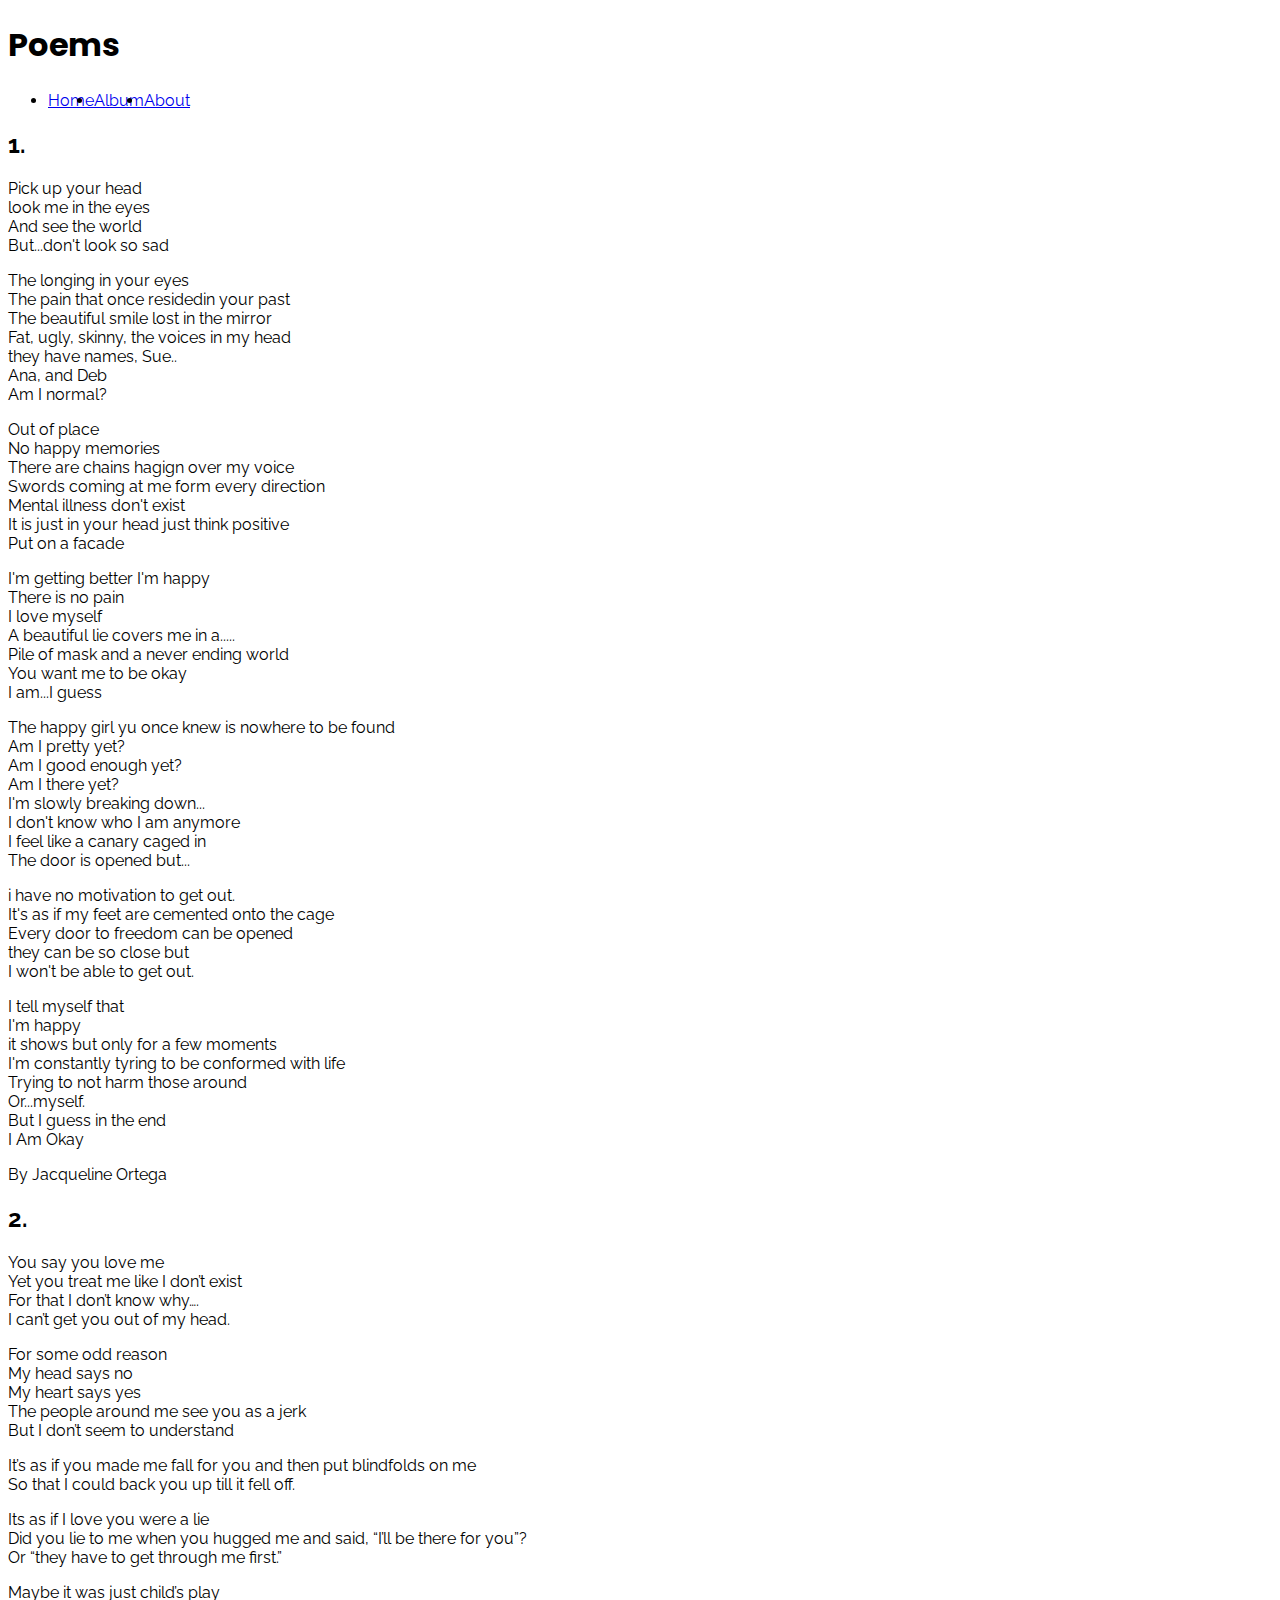
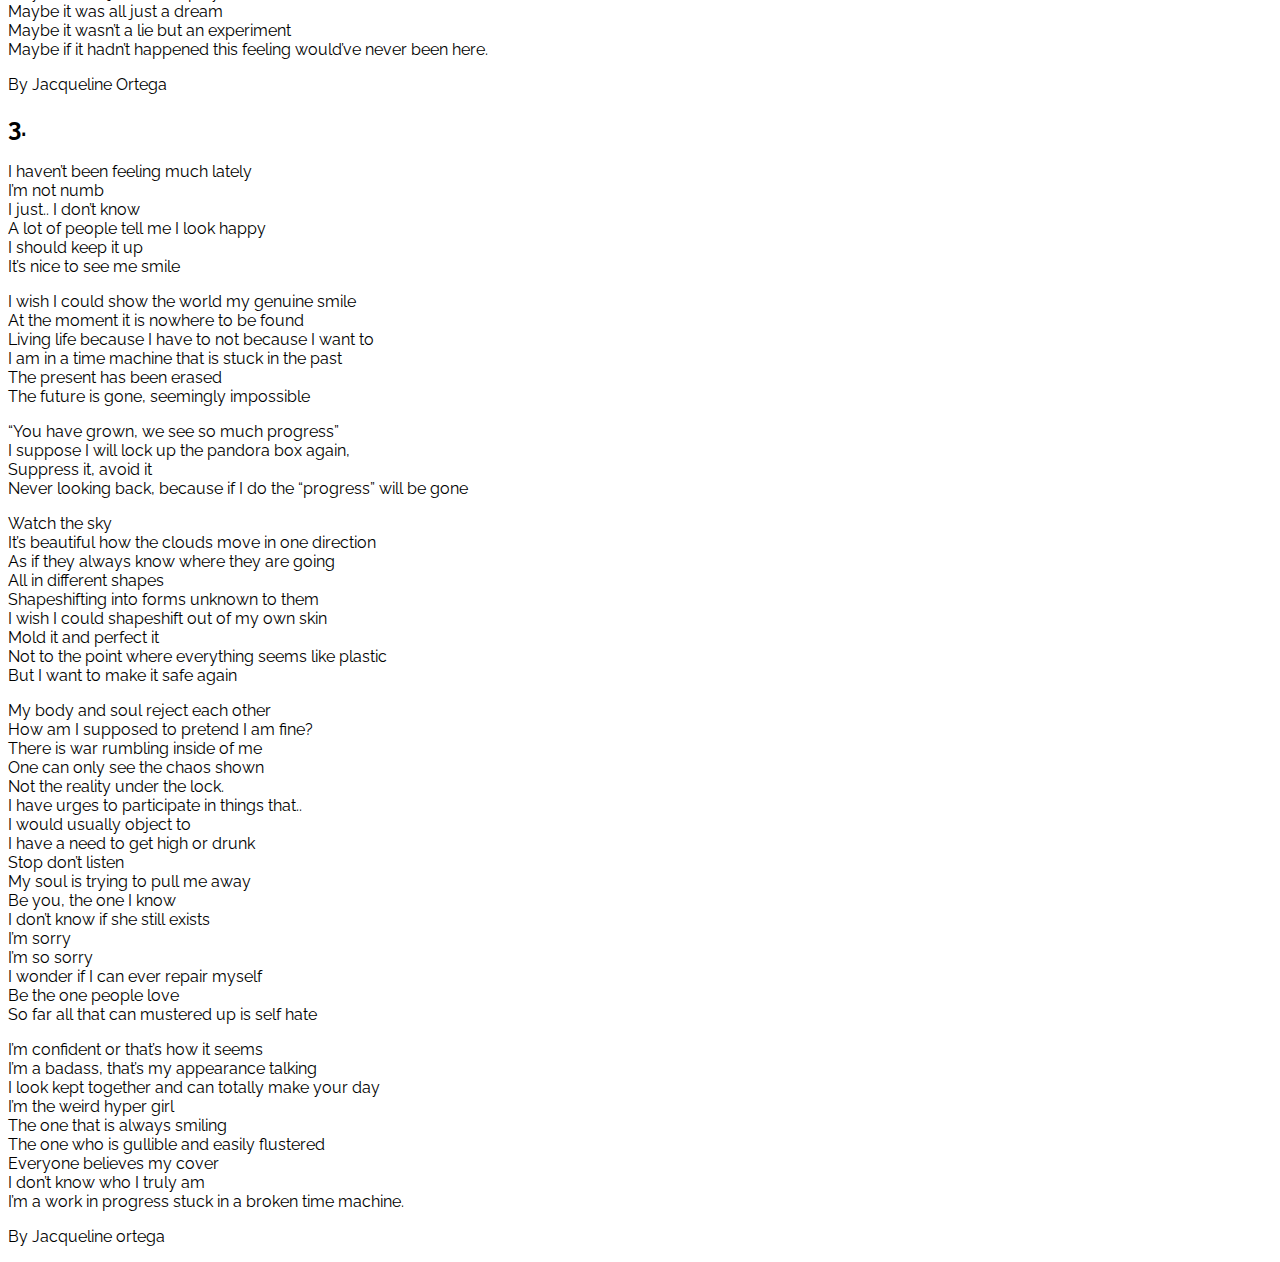
<file: final/poems.html>
<!doctype html>
<html lang="en">
  <head>
    <!-- Required meta tags -->
    <meta charset="utf-8">
    <meta name="viewport" content="width=device-width, initial-scale=1, shrink-to-fit=no">

    <!-- Bootstrap CSS -->
    <link rel="stylesheet" href="https://stackpath.bootstrapcdn.com/bootstrap/4.1.3/css/bootstrap.min.css" integrity="sha384-MCw98/SFnGE8fJT3GXwEOngsV7Zt27NXFoaoApmYm81iuXoPkFOJwJ8ERdknLPMO" crossorigin="anonymous">
    <link rel="stylesheet" href="css/main.css">
    <link href="https://fonts.googleapis.com/css?family=Raleway" rel="stylesheet">
    <link href="https://fonts.googleapis.com/css?family=Poppins:700" rel="stylesheet">
    <title>Poems</title>
  </head>

  <body>
    <h1>Poems</h1>
    <ul class="nav justify-content-end">
      <li class="nav-item">
        <a class="nav-link active" href="index.html">Home</a>
      </li>
      <li class="nav-item">
        <a class="nav-link" href="album.html">Album</a>
      </li>
      <li class="nav-item">
        <a class="nav-link" href="about.html">About</a>
      </li>
    </ul>

  <!--/.primary-->
    <div class="row">
      <div class="primary col">
        <h2>1.</h2>
          <p>Pick up your head<br>look me in the eyes<br>And see the world<br>But...don't look so sad</p>
          <p>The longing in your eyes<br>The pain that once residedin your past<br>The beautiful smile lost in the mirror<br>
           Fat, ugly, skinny, the voices in my head<br>they have names, Sue..<br>Ana, and Deb<br>Am I normal?</p>
          <p>Out of place<br>No happy memories<br>There are chains hagign over my voice<br>Swords coming at me form every direction
          <br>Mental illness don't exist<br>It is just in your head just think positive<br>Put on a facade</p>
          <p>I'm getting better I'm happy<br>There is no pain<br>I love myself<br>A beautiful lie covers me in a.....<br>
           Pile of mask and a never ending world<br>You want me to be okay<br>I am...I guess</P>
          <p>The happy girl yu once knew is nowhere to be found<br>Am I pretty yet?<br>Am I good enough yet?<br>Am I there yet?<br>
           I'm slowly breaking down...<br>I don't know who I am anymore<br>I feel like a canary caged in<br>The door is opened but...</P>
           <p>i have no motivation to get out.<br>It's as if my feet are cemented onto the cage<br>Every door to freedom can be opened<br>they can be so close but<br>
            I won't be able to get out.</p>
            <p>I tell myself that<br>I'm happy<br>it shows but only for a few moments<br> I'm constantly tyring to be conformed with life<br>Trying to not harm those
              around<br>Or...myself.<br>But I guess in the end<br> I Am Okay</p>
           <p>By Jacqueline Ortega</p>

    </div>

  <!--/.secondary-->
    <div class="secondary col">
      <h2>2.</h2>
      <p>You say you love me<br>Yet you treat me like I don’t exist<br>For that I don’t know why….<br>I can’t get you out of my head.</p>
             <p>For some odd reason<br>My head says no<br>My heart says yes<br>The people around me see you as a jerk<br>But I don’t seem to understand</p>
             <p>It’s as if you made me fall for you and then put blindfolds on me<br>So that I could back you up till it fell off.</p>
             <p>Its as if I love you were a lie<br>Did you lie to me when you hugged me and said, “I’ll be there for you”?<br>Or “they have to get through me first.”</p>
             <p>Maybe it was just child’s play<br>Maybe it was all just a dream<br>Maybe it wasn’t a lie but an experiment<br>Maybe if it hadn’t happened this feeling would’ve never been here.</p>
             <p>By Jacqueline Ortega</p>
    </div>

  <!--/.tertiary-->
          <div class="tertiary col">
            <h2>3.</h2>
            <p>I haven’t been feeling much lately<br>I’m not numb<br>I just.. I don’t know<br>A lot of people tell me I look happy
              <br>I should keep it up<br>It’s nice to see me smile</p>
             <p>I wish I could show the world my genuine smile<br>At the moment it is nowhere to be found<br>Living life because I have to not because I want to
               <br>I am in a time machine that is stuck in the past<br>The present has been erased<br>The future is gone, seemingly impossible</p>
             <p>“You have grown, we see so much progress” <br>I suppose I will lock up the pandora box again, <br>Suppress it, avoid it
               <br>Never looking back, because if I do the “progress” will be gone</p>
               <p>Watch the sky <br>It’s beautiful how the clouds move in one direction<br>As if they always know where they are going<br>All in different shapes
                 <br>Shapeshifting into forms unknown to them <br>I wish I could shapeshift out of my own skin<br>Mold it and perfect it<br>Not to the point where everything seems like plastic
                 <br>But I want to make it safe again</p>
                 <p>My body and soul reject each other<br>How am I supposed to pretend I am fine?<br>There is war rumbling inside of me<br>One can only see the chaos shown
                   <br>Not the reality under the lock.<br>I have urges to participate in things that..<br>I would usually object to<br>I have a need to get high or drunk
                   <br>Stop don’t listen<br>My soul is trying to pull me away<br>Be you, the one I know<br>I don’t know if she still exists<br>I’m sorry
                   <br>I’m so sorry<br>I wonder if I can ever repair myself <br>Be the one people love<br>So far all that can mustered up is self hate</p>
                   <p>I’m confident or that’s how it seems<br>I’m a badass, that’s my appearance talking<br>I look kept together and can totally make your day
                     <br>I’m the weird hyper girl <br>The one that is always smiling<br>The one who is gullible and easily flustered<br>Everyone believes my cover
                     <br>I don’t know who I truly am<br>I’m a work in progress stuck in a broken time machine.</p>
                     <p>By Jacqueline ortega</p>
                   </div>


    <!-- Optional JavaScript -->
    <!-- jQuery first, then Popper.js, then Bootstrap JS -->
    <script src="https://code.jquery.com/jquery-3.3.1.slim.min.js" integrity="sha384-q8i/X+965DzO0rT7abK41JStQIAqVgRVzpbzo5smXKp4YfRvH+8abtTE1Pi6jizo" crossorigin="anonymous"></script>
    <script src="https://cdnjs.cloudflare.com/ajax/libs/popper.js/1.14.3/umd/popper.min.js" integrity="sha384-ZMP7rVo3mIykV+2+9J3UJ46jBk0WLaUAdn689aCwoqbBJiSnjAK/l8WvCWPIPm49" crossorigin="anonymous"></script>
    <script src="https://stackpath.bootstrapcdn.com/bootstrap/4.1.3/js/bootstrap.min.js" integrity="sha384-ChfqqxuZUCnJSK3+MXmPNIyE6ZbWh2IMqE241rYiqJxyMiZ6OW/JmZQ5stwEULTy" crossorigin="anonymous"></script>
  </body>
</html>
</file>
<file: final/css/main.css>
.img-fluid {
  max-width: 30%;
  height:auto;
  padding-bottom: 8px;
}
.img-fluid-2 {
  max-width:50%;
  height:auto;
  padding-top: 0;
}
.nav {
  display: flex;
}
.text-center {
  font-size: 20px
}
body {
  font-family: 'Raleway', sans-serif;
}
h1 {
  font-family: 'Poppins', sans-serif;
}
h2 {
  font-family: 'Raleway', sans-serif;
}
</file>
